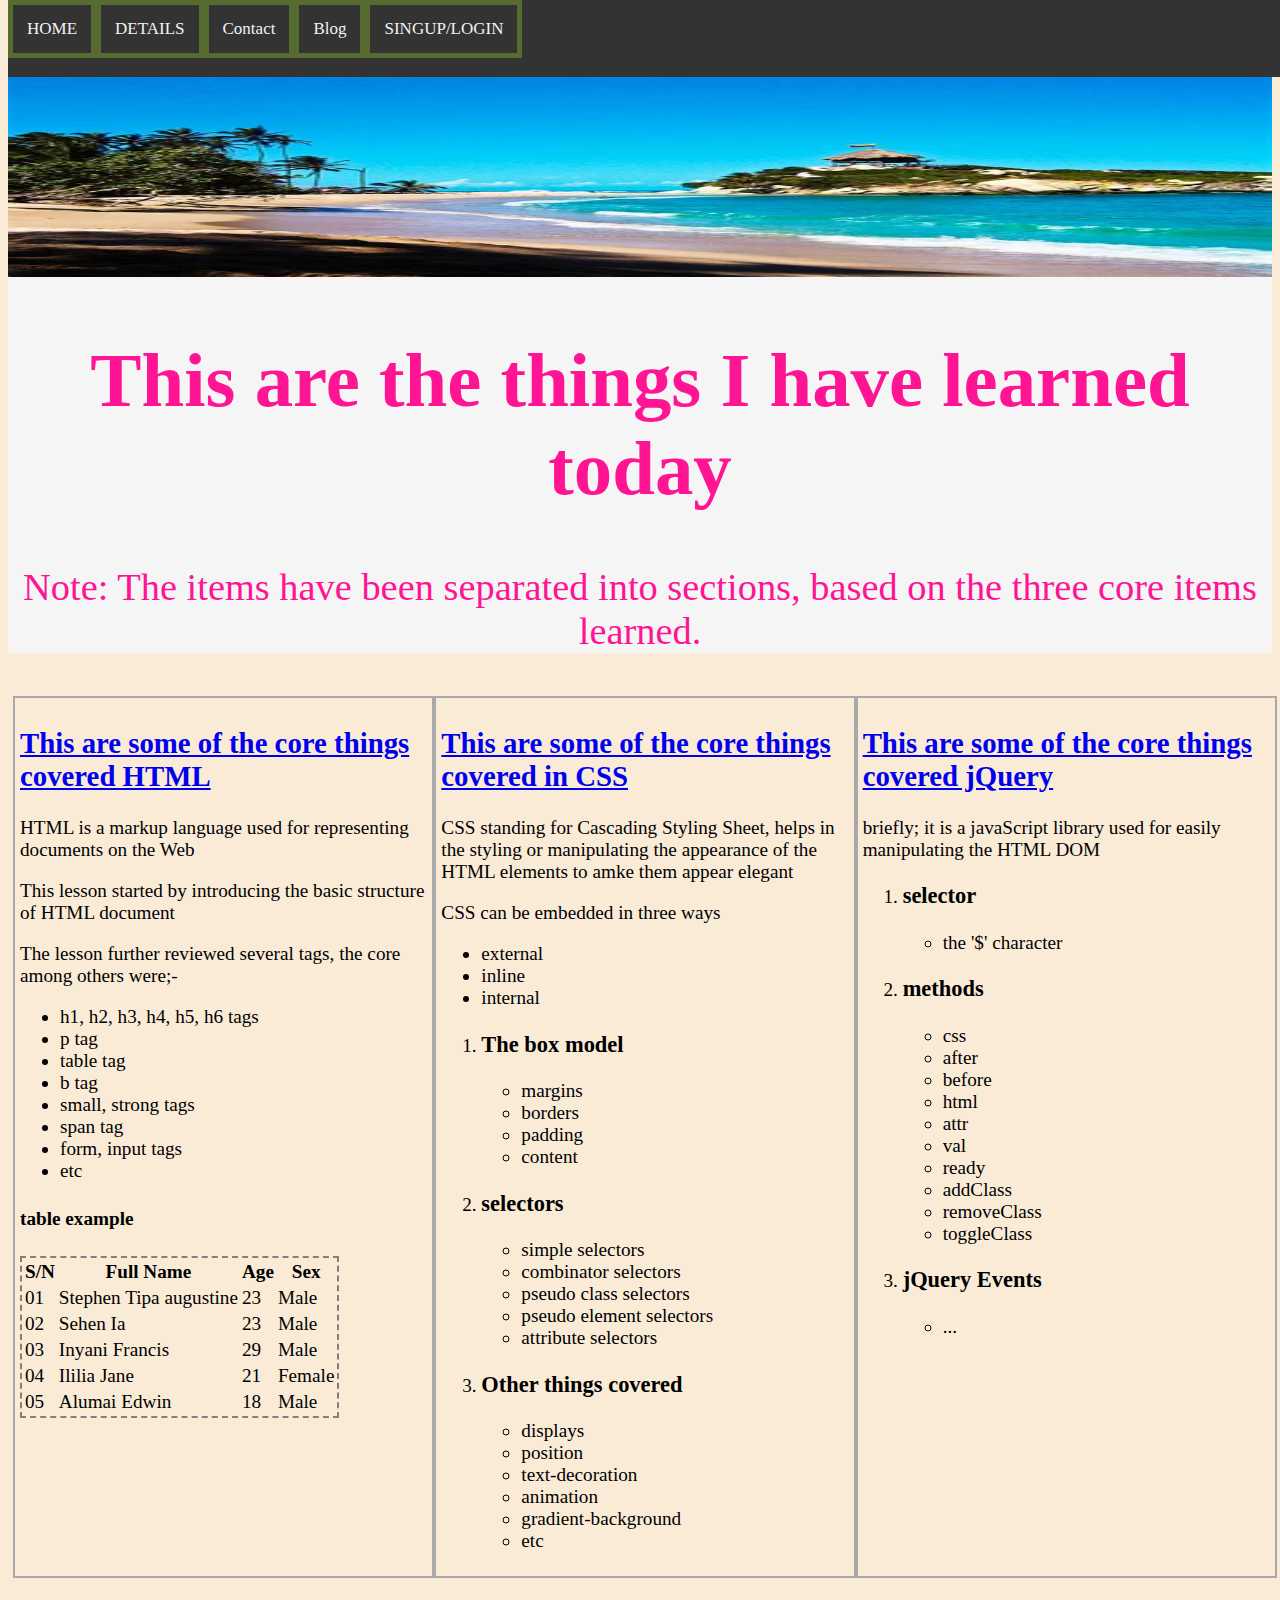
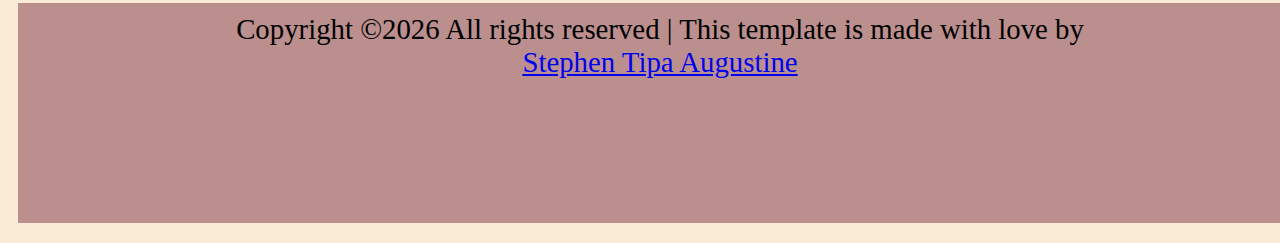
<file: index.html>
<!DOCTYPE html>
<html lang="en">
<head>
    <meta charset="UTF-8">
    <title>KMC Training Day One</title>
    <link rel="stylesheet" href="css/style.css">
    <script type="text/javascript" src="js/script.js"></script>
</head>
<body>
<!-- Header section starts here -->
<div class="top-nav">
        <a href="index.html" class="active">HOME</a>
        <a href="details.html">DETAILS</a>
        <a href="contact.html">Contact</a>
        <a href="blog.html">Blog</a>
        <a href="login.html">SINGUP/LOGIN</a>
</div>
<div id="header" class="header-section">
    <img id="index-image" src="img/b3.jpg" alt="background-image">
    <h1>This are the things I have learned today</h1>
    <p>Note: The items have been separated into sections, based on the three core items learned.</p>

</div>
<!-- Header section ends here -->

<div class="container">
    <div class="row">
        <!-- HTML section starts here -->
<div class="column">
    <a href="#"><h2>This are some of the core things covered HTML</h2></a>
    <p>HTML is a markup language used for representing documents on the Web</p>
    <p>This lesson started by introducing the basic structure of HTML document</p>
    <p>The lesson further reviewed several tags, the core among others were;-</p>
    <ul>
        <li>h1, h2, h3, h4, h5, h6 tags</li>
        <li>p tag</li>
        <li>table tag</li>
        <li>b tag</li>
        <li>small, strong tags</li>
        <li>span tag</li>
        <li>form, input tags</li>
        <li>etc</li>
    </ul>
    <h4>table example</h4>
    <table>
        <thread>
            <th>S/N</th>
            <th>Full Name</th>
            <th>Age</th>
            <th>Sex</th>
        </thread>
        <tr>
            <td>01</td>
            <td>Stephen Tipa augustine</td>
            <td>23</td>
            <td>Male</td>
        </tr>
        <tr>
            <td>02</td>
            <td>Sehen Ia</td>
            <td>23</td>
            <td>Male</td>
        </tr>
        <tr>
            <td>03</td>
            <td>Inyani Francis</td>
            <td>29</td>
            <td>Male</td>
        </tr>
        <tr>
            <td>04</td>
            <td>Ililia Jane</td>
            <td>21</td>
            <td>Female</td>
        </tr>
        <tr>
            <td>05</td>
            <td>Alumai Edwin</td>
            <td>18</td>
            <td>Male</td>
        </tr>
    </table>

</div>
<!-- HTML section ends here -->

<!-- CSS section starts here -->
<div class="column">
    <a href="#"><h2>This are some of the core things covered in CSS</h2></a>
    <p>CSS standing for Cascading Styling Sheet, helps in the styling or manipulating the
        appearance of the HTML elements to amke them appear elegant</p>
    <p>
        CSS can be embedded in three ways <br />
        <ul>
            <li>external</li>
            <li>inline</li>
            <li>internal</li>
        </ul>
    </p>
    <ol>
        <li>
            <h3>The box model</h3>
            <ul>
                <li>margins</li>
                <li>borders</li>
                <li>padding</li>
                <li>content</li>
            </ul>
        </li>
        <li>
            <h3>selectors</h3>
            <ul>
                <li>simple selectors</li>
                <li>combinator selectors</li>
                <li>pseudo class selectors</li>
                <li>pseudo element selectors</li>
                <li>attribute selectors</li>
            </ul>
        </li>
        <li>
            <h3>Other things covered</h3>
            <ul>
                <li>displays</li>
                <li>position</li>
                <li>text-decoration</li>
                <li>animation</li>
                <li>gradient-background</li>
                <li>etc</li>
            </ul>
        </li>
    </ol>

</div>
<!-- CSS section ends here -->

<!-- jQuery section starts here -->
<div class="column">
    <a href="#"><h2>This are some of the core things covered jQuery</h2></a>
    <p>briefly; it is a javaScript library used for easily manipulating the HTML DOM</p>
    <ol>
        <li>
            <h3>selector</h3>
            <ul>
                <li>the '$' character</li>
            </ul>
        </li>
        <li>
            <h3>methods</h3>
            <ul>
                <li>css</li>
                <li>after</li>
                <li>before</li>
                <li>html</li>
                <li>attr</li>
                <li>val</li>
                <li>ready</li>
                <li>addClass</li>
                <li>removeClass</li>
                <li>toggleClass</li>
            </ul>
        </li>
        <li>
            <h3>jQuery Events</h3>
            <ul>
                <li>...</li>
            </ul>
        </li>
    </ol>

</div>
<!-- jQuery section ends here -->

    </div>
    <!-- Footer section starts here -->

<div class="footer">
    <footer class="footer-content">
    <p class="copy_right text-center">
            Copyright &copy;<script>document.write(new Date().getFullYear());</script> All rights reserved | This template is made with love by
        <br /> <a href="https://tipan-coders.simplesite.com" target="_blank">Stephen Tipa Augustine</a>
    </p>
    </footer>
</div>
<!-- Footer section starts here -->
</div>

</body>
</html>
</file>
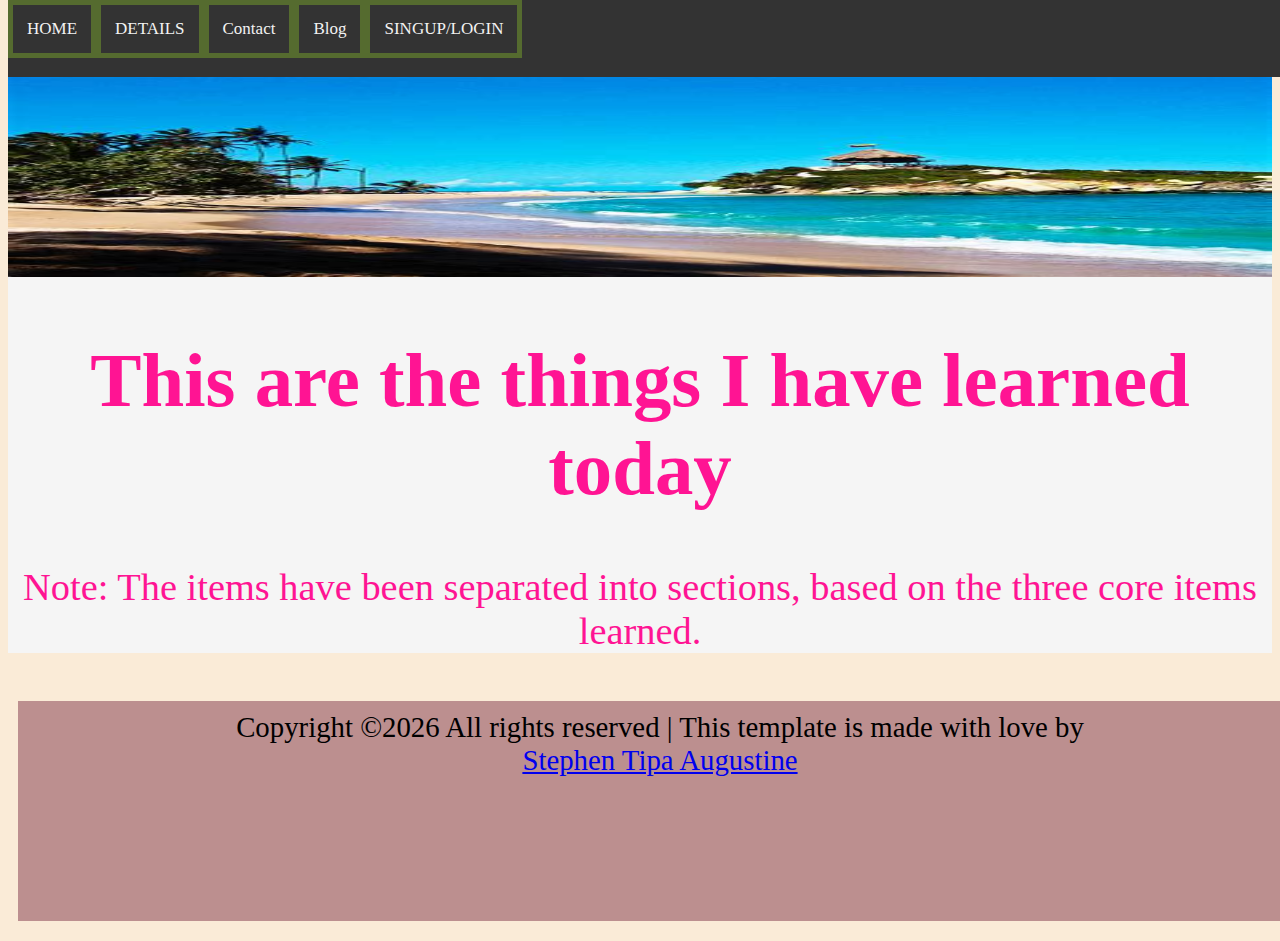
<file: blog.html>
<!DOCTYPE html>
<html lang="en">
<head>
    <meta charset="UTF-8">
    <title>KMC Training Day One</title>
    <link rel="stylesheet" href="css/style.css">
    <script type="text/javascript" src="js/script.js"></script>
</head>
<body>
<!-- Header section starts here -->
<div class="top-nav">
        <a href="index.html" class="active">HOME</a>
        <a href="#">DETAILS</a>
        <a href="#">Contact</a>
        <a href="#">Blog</a>
        <a href="#">SINGUP/LOGIN</a>
</div>
<div id="header" class="header-section">
    <img id="index-image" src="img/b3.jpg" alt="background-image">
    <h1>This are the things I have learned today</h1>
    <p>Note: The items have been separated into sections, based on the three core items learned.</p>

</div>
<!-- Header section ends here -->


<!-- Footer section starts here -->

<div class="footer">
    <footer class="footer-content">
    <p class="copy_right text-center">
            Copyright &copy;<script>document.write(new Date().getFullYear());</script> All rights reserved | This template is made with love by
        <br /> <a href="https://tipan-coders.simplesite.com" target="_blank">Stephen Tipa Augustine</a>
    </p>
    </footer>
</div>
<!-- Footer section starts here -->
</div>

</body>
</html>
</file>
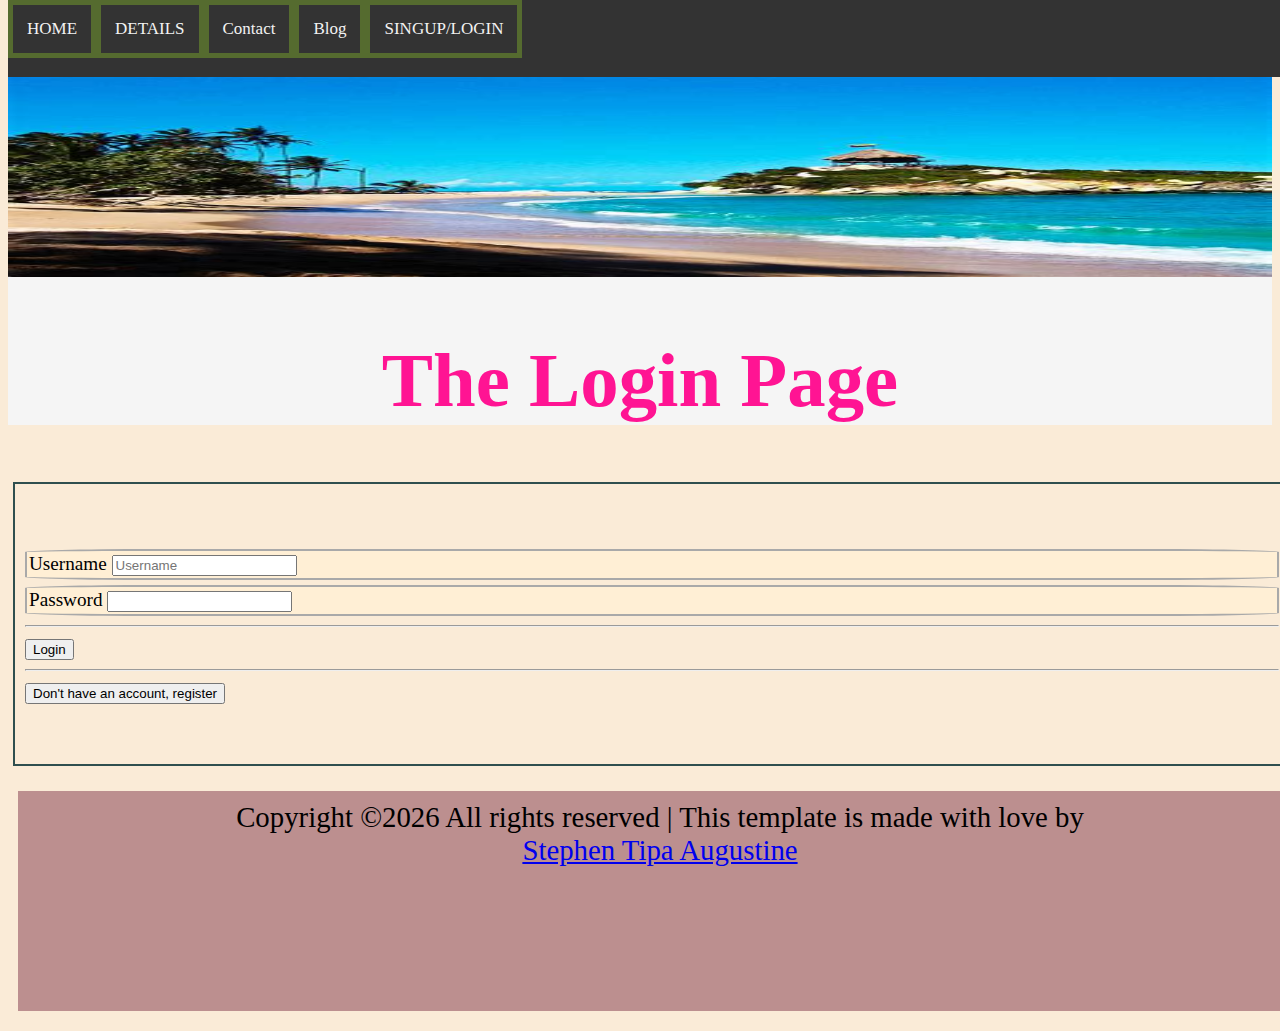
<file: login.html>
<!DOCTYPE html>
<html lang="en">
<head>
    <meta charset="UTF-8">
    <title>KMC Training Day One</title>
    <link rel="stylesheet" href="css/style.css">
    <script type="text/javascript" src="js/script.js"></script>
</head>
<body>
<!-- Header section starts here -->
<div class="top-nav">
        <a href="index.html" class="active">HOME</a>
        <a href="#">DETAILS</a>
        <a href="#">Contact</a>
        <a href="#">Blog</a>
        <a href="#">SINGUP/LOGIN</a>
</div>
<div id="header" class="header-section">
    <img id="index-image" src="img/b3.jpg" alt="background-image">
    <h1>The Login Page</h1>

</div>
<!-- Header section ends here -->
<div class="container">
    <div class="row">
        <div class="column-12">
            <div class="form">
                <form action="#" method="post">
                <div class="form-field">
                    <label>Username
                    <input type="text" placeholder="Username" name="username">
                </label>
                </div>
                <div class="form-field">
                    <label>Password
                    <input type="password" name="password">
                </label>
                </div>
                <hr>

                <button id="login-button" type="submit">Login</button>
                <hr>
                <button id="register-button">Don't have an account, register</button>
            </form>
            </div>
        </div>
    </div>
    <script>
        $("submit-button").onclick(login())
        $("register-button").onclick(register())
    </script>
</div>

<!-- Footer section starts here -->

<div class="footer">
    <footer class="footer-content">
    <p class="copy_right text-center">
            Copyright &copy;<script>document.write(new Date().getFullYear());</script> All rights reserved | This template is made with love by
        <br /> <a href="https://tipan-coders.simplesite.com" target="_blank">Stephen Tipa Augustine</a>
    </p>
    </footer>
</div>
<!-- Footer section starts here -->
</div>

</body>
</html>
</file>
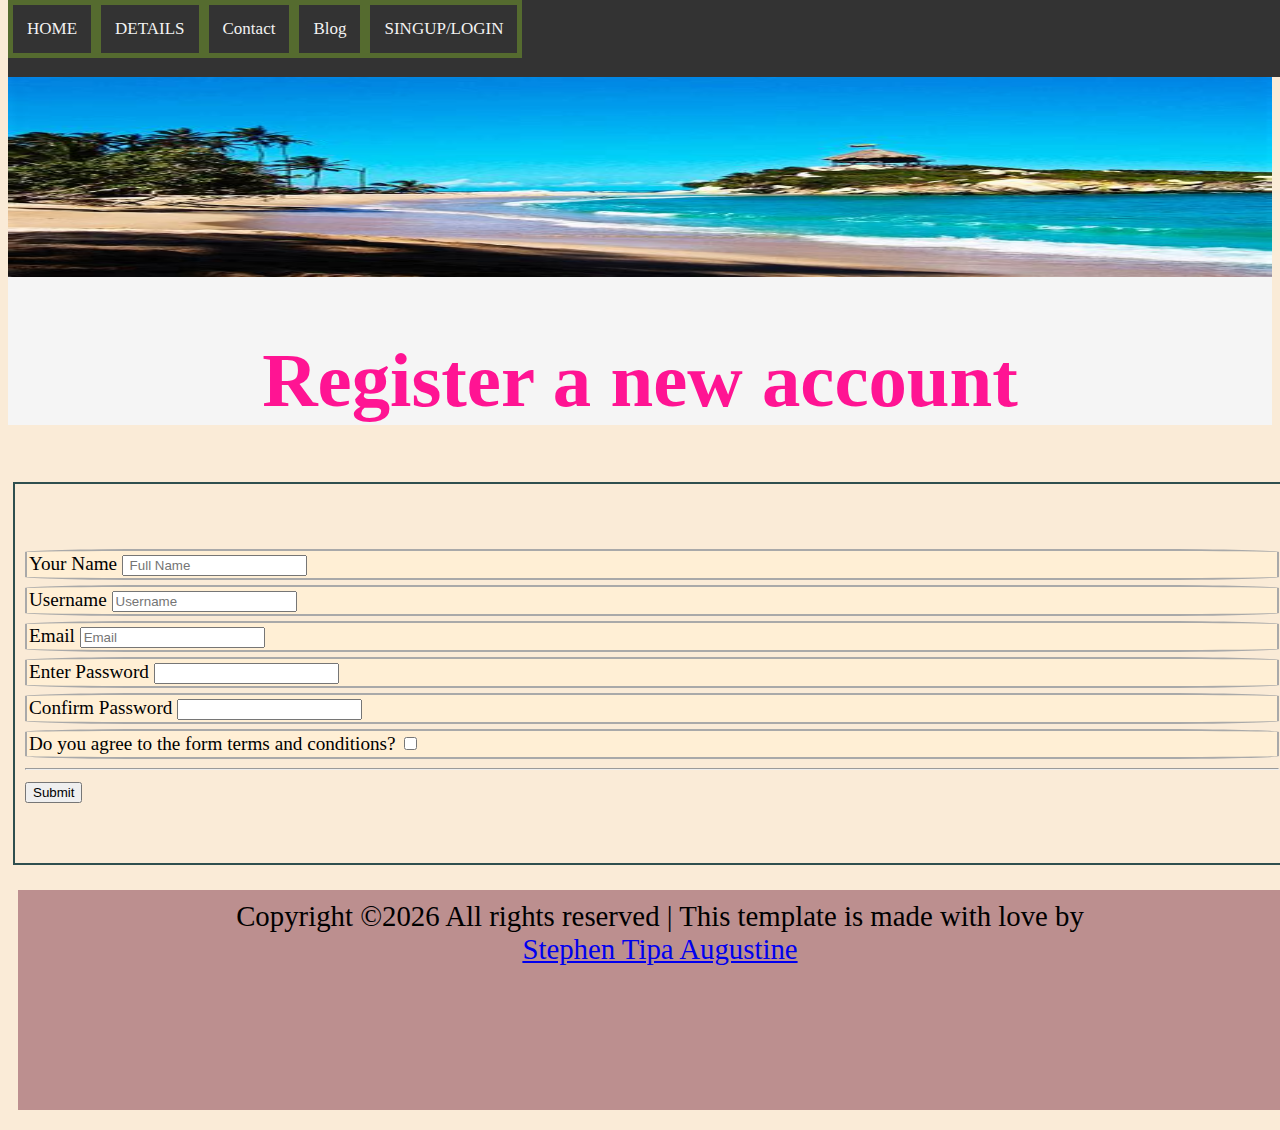
<file: signup.html>
<!DOCTYPE html>
<html lang="en">
<head>
    <meta charset="UTF-8">
    <title>KMC Training Day One</title>
    <link rel="stylesheet" href="css/style.css">
    <script type="text/javascript" src="js/script.js"></script>
</head>
<body>
<!-- Header section starts here -->
<div class="top-nav">
        <a href="index.html" class="active">HOME</a>
        <a href="#">DETAILS</a>
        <a href="#">Contact</a>
        <a href="#">Blog</a>
        <a href="#">SINGUP/LOGIN</a>
</div>
<div id="header" class="header-section">
    <img id="index-image" src="img/b3.jpg" alt="background-image">
    <h1>Register a new account</h1>

</div>
<!-- Header section ends here -->
<div class="container">
    <div class="row">
        <div class="column-12">
            <div class="form">
                <form action="#" method="post">
                <div class="form-field">
                    <label>Your Name
                    <input type="text" placeholder=" Full Name" name="name">
                </label>
                </div>
                <div class="form-field">
                    <label>Username
                    <input type="text" placeholder="Username" name="username">
                </label>
                </div>
                <div class="form-field">
                    <label>Email
                    <input type="email" placeholder="Email" name="email">
                </label>
                </div>
                <div class="form-field">
                    <label>Enter Password
                    <input type="password" name="password">
                </label>
                </div>
                <div class="form-field">
                    <label>Confirm Password
                    <input type="password" name="password2">
                </label>
                </div>
                <div class="form-field">
                    <label>Do you agree to the form terms and conditions?
                    <input type="checkbox" name="terms">
                </label>
                </div>
                <hr>

                <button id="submit-button" type="submit">Submit</button>
            </form>
            </div>
        </div>
    </div>
    <script>
        $("submit-button").onclick(register())
    </script>

<!-- Footer section starts here -->

<div class="footer">
    <footer class="footer-content">
    <p class="copy_right text-center">
            Copyright &copy;<script>document.write(new Date().getFullYear());</script> All rights reserved | This template is made with love by
        <br /> <a href="https://tipan-coders.simplesite.com" target="_blank">Stephen Tipa Augustine</a>
    </p>
    </footer>
</div>
<!-- Footer section starts here -->
</div>

</body>
</html>
</file>
<file: css/style.css>
.container {
    z-index: 0;
    display: block;
}
.row {
    margin: auto;
    padding: 5px;
    display: table;
    width: 100%;
}
.container .row .column {
    width: 33.33%;
    margin: auto;
    padding: 5px;
    border: 2px solid darkgray;
    display: table-cell;

}
.container .row .column-12 {
    width: 100%;
    margin: auto;
    padding: 5px;
    border: 2px solid darkslategray;
    display: block;

}
.form {
    display: block;
    margin: 50px auto;
    padding: 5px;
    align-items: center;
}
.form-field {
    display: block;
    margin: 5px auto;
    padding: 2px;
    background-color: papayawhip;
    border: 2px solid darkgray;
    border-radius: 10%;
    align-items: center;
}
.column:after {
    content: "";
    display: table;
    clear: both;
}

body  {
    font-family: Verdana Valken Vivian, serif;
    background-color: antiquewhite;
    color: black;
    font-size: 1.2em;
}
.header-section {
    background-color: whitesmoke;
    color: deeppink;
    font-size: 2em;
    animation-name: headerAnimation;
    animation-duration: 4s;
    animation-iteration-count: infinite;
    margin-top: 2em;
}
#index-image{
    width: 100%;
    height: 200px;
}
@keyframes headerAnimation {
    from {background-color: whitesmoke; color: deeppink;}
    to {background-color: blueviolet; color: white;}
}
.header-section h1, .header-section p {
    text-align: center;
    display: block;
}
.footer {
    width: 100%;
    display: block;
    position: page;
    bottom: 0px;
    margin: 10px auto;
    padding: 10px;
}
footer {
    margin: auto;
    display: block;
    background-color: rosybrown;
    width: 100%;
    height: 200px;
    padding: 10px;
}
footer p {
    align-items: center;
    text-align: center;
    margin: auto;
    font-size: 1.5em;
    font-family: "Cambria Math", fantasy;
}

.mainContent {
    display: block;
}

.top-nav {
    top: 0px;
    position: fixed;
    overflow: hidden;
    width: 100%;
    height: 4em;
    margin-bottom: 10px;
    background-color: #333;
    z-index: 100;
}
.top-nav a {
    text-decoration: none;
    float: left;
    color: #f2f2f2;
    text-align: center;
    padding: 14px 14px;
    font-size: 17px;
    border: 5px solid darkolivegreen;
}
.top-nav a:hover {
    background-color: #ddd;
    color: black;
}
.top-nav a:active {
    background-color: #4CAF50;
    color: white;
}
table {
    target-name: "List of personnels";
    table-layout: auto;
    border: 2px dashed gray;
}
</file>
